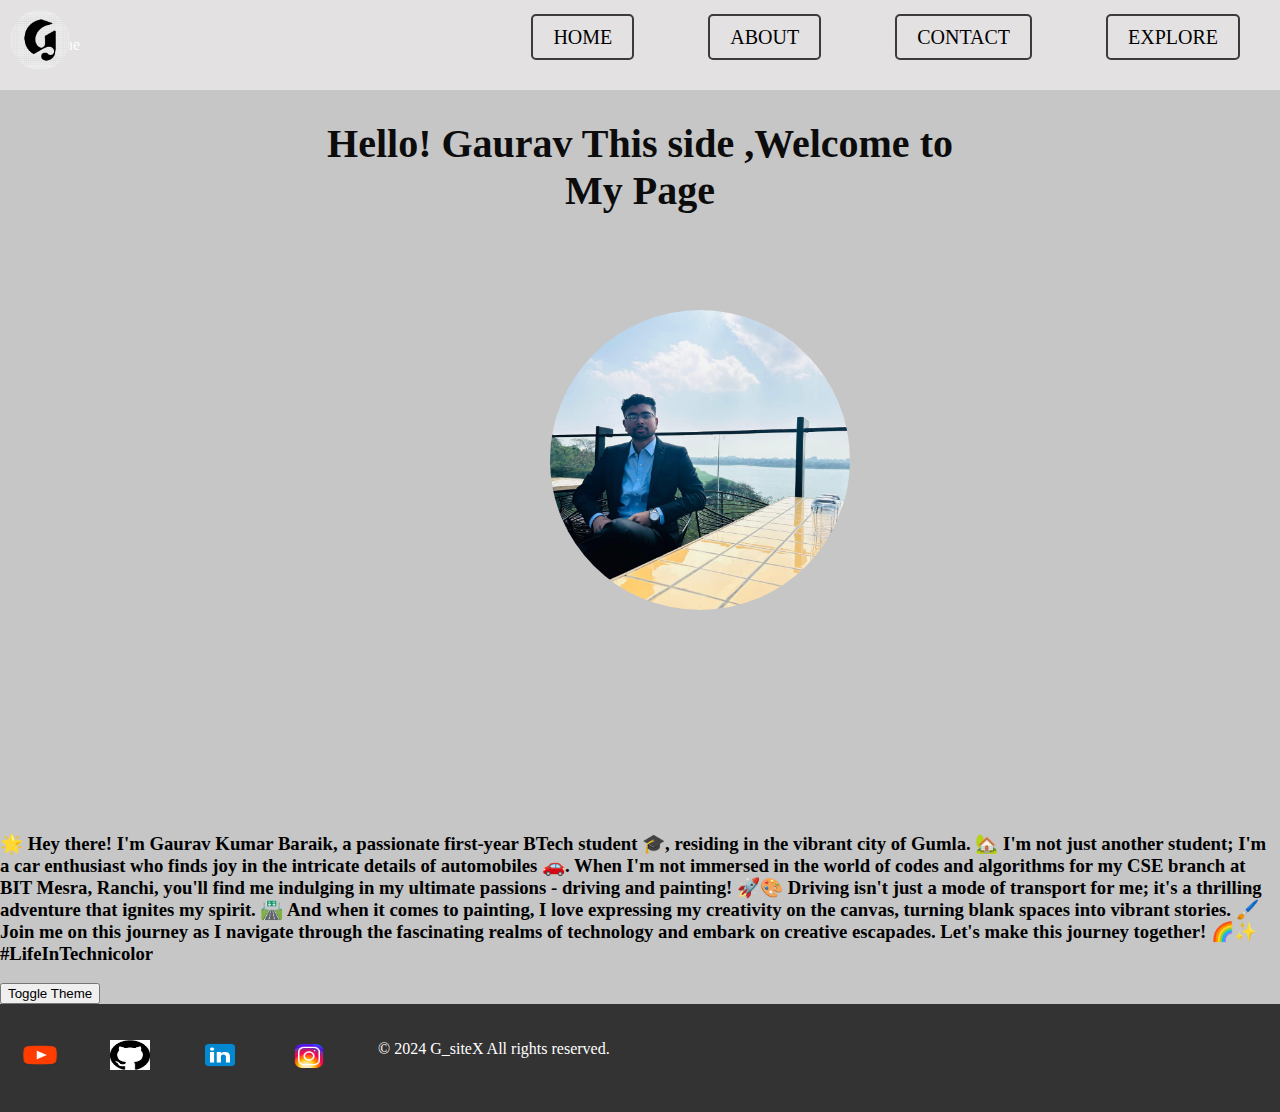
<file: index.html>
<!DOCTYPE html>
<html lang="en">
<head>
    <meta charset="UTF-8">
    <meta name="viewport" content="width=device-width, initial-scale=1.0">

    <style>
        body { 
      transition: background-color 0.5s ease;
      background-color:#c6c6c6; /* Default background color for light mode */
      color: #000000; /* Default text color for light mode */
    }

    .dark-mode {
        background-color:#948e8a;;
      color: #ffffff;
    }
    </style>

    <title>Document</title>
    <link rel="stylesheet" href="css3.css">

</head>
<body>


  <div class="header">
    <p> Welcome</p>
  </div>
  
  <div class="hero"> 

    
   
   
  <div class="main"> 
    <h1>Hello! Gaurav This side ,Welcome to My Page </h1>
    </div>


    <div class="logo">
        <img src="photo4.jpg"  alt="round-image" width="350px" height="350px">
    </div>
     
    <h3><P>🌟 Hey there! I'm Gaurav Kumar Baraik, a passionate first-year BTech student 🎓, residing in the vibrant city of Gumla. 🏡 I'm not just another student; I'm a car enthusiast who finds joy in the intricate details of automobiles 🚗.

      When I'm not immersed in the world of codes and algorithms for my CSE branch at BIT Mesra, Ranchi, you'll find me indulging in my ultimate passions - driving and painting! 🚀🎨 Driving isn't just a mode of transport for me; it's a thrilling adventure that ignites my spirit. 🛣️ And when it comes to painting, I love expressing my creativity on the canvas, turning blank spaces into vibrant stories. 🖌️
      
      Join me on this journey as I navigate through the fascinating realms of technology and embark on creative escapades. Let's make this journey together! 🌈✨ #LifeInTechnicolor </P></h3>

    <button onclick="toggleTheme()">Toggle Theme</button>

     

    <nav>
        <script>
            function toggleTheme() {
              document.body.classList.toggle("dark-mode");
            }
          </script>
          <img src="Glossier-Logo-1-1155x770.png" width=50px height=50px>
      
        <ul>
            <li> <a href="#" class="button">HOME</a></li>
            <li><a href="#" class="button">ABOUT</a></li>
            <li><a href="https://www.instagram.com/_gaurav_kumar889/" class="button">CONTACT</a></li>
            <li><a href="#" class="button">EXPLORE</a></li>
            
        </ul>
    </nav>

    
        <div class="footer">
          
          <p><a href="https://youtube.com/@B-itian_GAURAV?si=LHCKlU5TqPlaRNtz"><img src="icons8-youtube-48.png" width="40px" height="30px"></a> </p> 
          <p><a href="https://github.com/xswift-coder770"> <img src="download.png" width="40px" height="30px"> </a></p>
          <p> <a href="https://www.linkedin.com/in/gaurav-kumar-baraik-5a750026b?utm_source=share&utm_campaign=share_via&utm_content=profile&utm_medium=android_app"><img src="icons8-linkedin-48.png" width="40px" height="30px"></a> </p> 
          <p> <a href="https://www.instagram.com/_gaurav_kumar889/"><img src="icons8-insta-48.png" width="38px" height="32px"></a> </p> 
         
            <p>&copy; 2024 G_siteX All rights reserved.</p>
          </div>

           

 

</div>
</body>
</html>
</file>
<file: css3.css>
html, body {
    margin: 0;
    padding: 0;
    ; /* Set your desired background color */
  }
  
  body {
    display: flex;
    flex-direction: column;
    min-height: 100vh;
  }



 

 




.main h1{
    color:#0d0c0c;
    align-items:center;
     
    
    font-size:40px;
     
    background-position:100px 800px 100%;
    text-align: center;
    position: absolute;
    margin:10px 300px 800px 300px;
    
   
   
}

.logo img{
    width: 300px; /* Set the width of your image */
    height: 300px; /* Set the height of your image */
    border-radius: 150px; /* Set the border radius for rounded corners */
    object-fit: cover;
    margin:200px 550px;



}


.logo img:hover{
  width: 400px; /* Set the width of your image */
  height: 400px; /* Set the height of your image */
  border-radius: 200px; /* Set the border radius for rounded corners */
  object-fit: cover;
  margin:200px 550px;
  transition:2.4s



}



.footer {
    background-color: #333; /* Adjust the background color as needed */
    color: #fff; /* Adjust the text color as needed */
    padding: 20px;
    display: flex;
     /* Push the footer to the bottom */
  }

  .footer p{
    margin-right: 50px; 
  }



  .header{
    background-color: #e3e1e1; /* Adjust the background color as needed */
    color: #fff; /* Adjust the text color as needed */
    padding: 20px;
    margin-bottom:20px; /* Push the footer to the bottom */
  }





  body {
    transition: background-color 0.5s ease;
  }
  
  .light-mode {
    background-color: #ffffff;
    color: #000000;
  }
  
  .dark-mode {
    background-color: #2d2d2d;
    color: #ffffff;
  }
  


  nav {
    position: absolute;
    top: 10px; /* Adjust the top distance as needed */
    right: 10px; /* Adjust the right distance as needed */
}

nav ul {
    list-style: none;
}


nav img {
  width: 60px; /* Set the width of your image */
  height: 60px; /* Set the height of your image */
  border-radius: 50%; /* Set the border radius for a circular shape */
  object-fit: cover;
  position: fixed; /* Set the position to fixed */
  top: 0; /* Align to the top */
  left: 0; /* Align to the left */
  margin: 10px; /* Add margin if needed */
} 




  nav ul li {
    list-style: none;
    display: inline-block;
    margin-left: 20px;

    display: inline;
    margin-right: 10px;
}

nav ul li a.button{


    text-decoration: none;
    margin:70px 20px;
    color: #141313;
    font-size: 20px;
    padding: 10px 20px;
    border: 2px solid #3b3b3b;
    border-radius: 5px;
    transition: 0.3s;
    text-decoration: none;
    color: #000000;
}

nav ul li a.button:hover{
  padding: 13px 25px;
  color:#ffffff;
  border:5px solid #717171;
  background-color:#323030;
    

   
}
</file>
